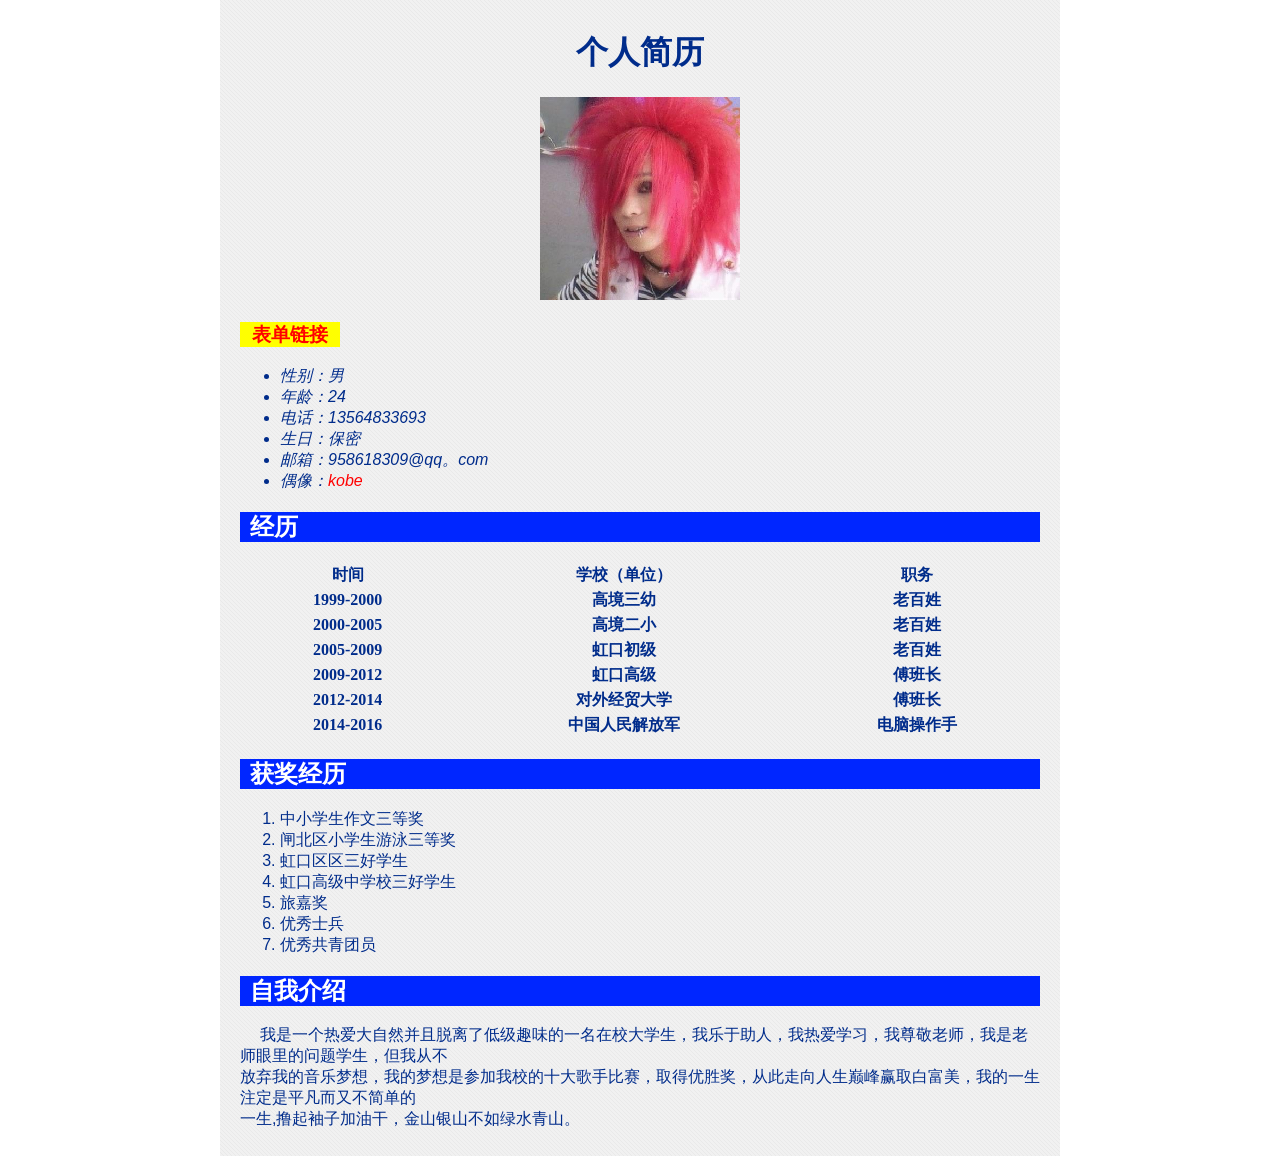
<file: index.html>
<!DOCTYPE html>
<html lang="en">

<head>
    <meta charset="UTF-8">
    <meta name="viewport" content="width=device-width, initial-scale=1.0">
    <meta http-equiv="X-UA-Compatible" content="ie=edge">
    <title>傅大胤</title>
   <link rel="stylesheet" type="text/css" href="style.css"/>
<style>
h3 { width:100px;
height:25px;
background:yellow;
transition:width 2s;
}
h3:hover{width: 100%;
}
h2 
{

background:rgb(0, 38, 255);
animation:myfirst 5s;
}
@keyframes myfirst
{
from {background:rgb(0, 38, 255);}
to {background:rgb(252, 6, 67);}
}




</style>
</head>

   <body>  
    <div class="container ">
     
    <div class="change">
        <h1> 个人简历</h1>
    </div>

    
    <div class="dt">
    <img src="self.jpg " width="200px">
</div>

    <h3><a href="form.html">表单链接</a>  </h3>
    <div class="header">
    <ul>
<li>
    <i> 性别：男</i>
</li>
<li>
     <i>年龄：24</i>
    </li>
<li>
    <i>电话：13564833693</i>
</li>
<li>
    <i>生日：保密</i>
</a>
</li>
<li>
    <i>邮箱：958618309@qq。com</i>
</li>
<li>
  <i>偶像：<a href="https://baike.so.com/doc/1057191-1118357.html"target="blank">kobe</a></i> 
</li>
</div>

<div class="table">
<h2>经历 </h2>

<table style="width:100%">
<tr>
<td>时间</td>
<td>学校（单位）</td>
<td>职务</td>
</tr>

<tr>
 <td>1999-2000</td>
 <td>高境三幼</td>
 <td>老百姓</td>   
</tr>

<tr>
   <td>2000-2005</td> 
   <td>高境二小</td>
   <td>老百姓</td>
</tr>
<tr>
    <td>2005-2009</td>
    <td>虹口初级</td>
    <td>老百姓</td>
</tr>
<tr>
    <td>2009-2012</td>
    <td>虹口高级</td>
    <td>傅班长</td>
</tr>
<tr>
    <td>2012-2014</td>
    <td>对外经贸大学</td>
    <td>傅班长</td>
</tr>
<tr>
    <td>2014-2016</td>
    <td>中国人民解放军</td>
    <td>电脑操作手</td>
</tr>
</table>
</div>

<div class="middle">
<h2>获奖经历</h2>

<ol>
    <li>中小学生作文三等奖</li>
    <li>闸北区小学生游泳三等奖</li>
    <li>虹口区区三好学生</li>
    <li>虹口高级中学校三好学生</li>
    <li>旅嘉奖</li>
    <li>优秀士兵</li>
    <li>优秀共青团员</li>
</ol>
</div>

<div class="footer">

<h2>自我介绍</h2>

<p>我是一个热爱大自然并且脱离了低级趣味的一名在校大学生，我乐于助人，我热爱学习，我尊敬老师，我是老师眼里的问题学生，但我从不<br/>
    放弃我的音乐梦想，我的梦想是参加我校的十大歌手比赛，取得优胜奖，从此走向人生巅峰赢取白富美，我的一生注定是平凡而又不简单的<br/>
    一生,撸起袖子加油干，金山银山不如绿水青山。
</p>
</div>




</ul>
  





</div>


   </body>
</file>
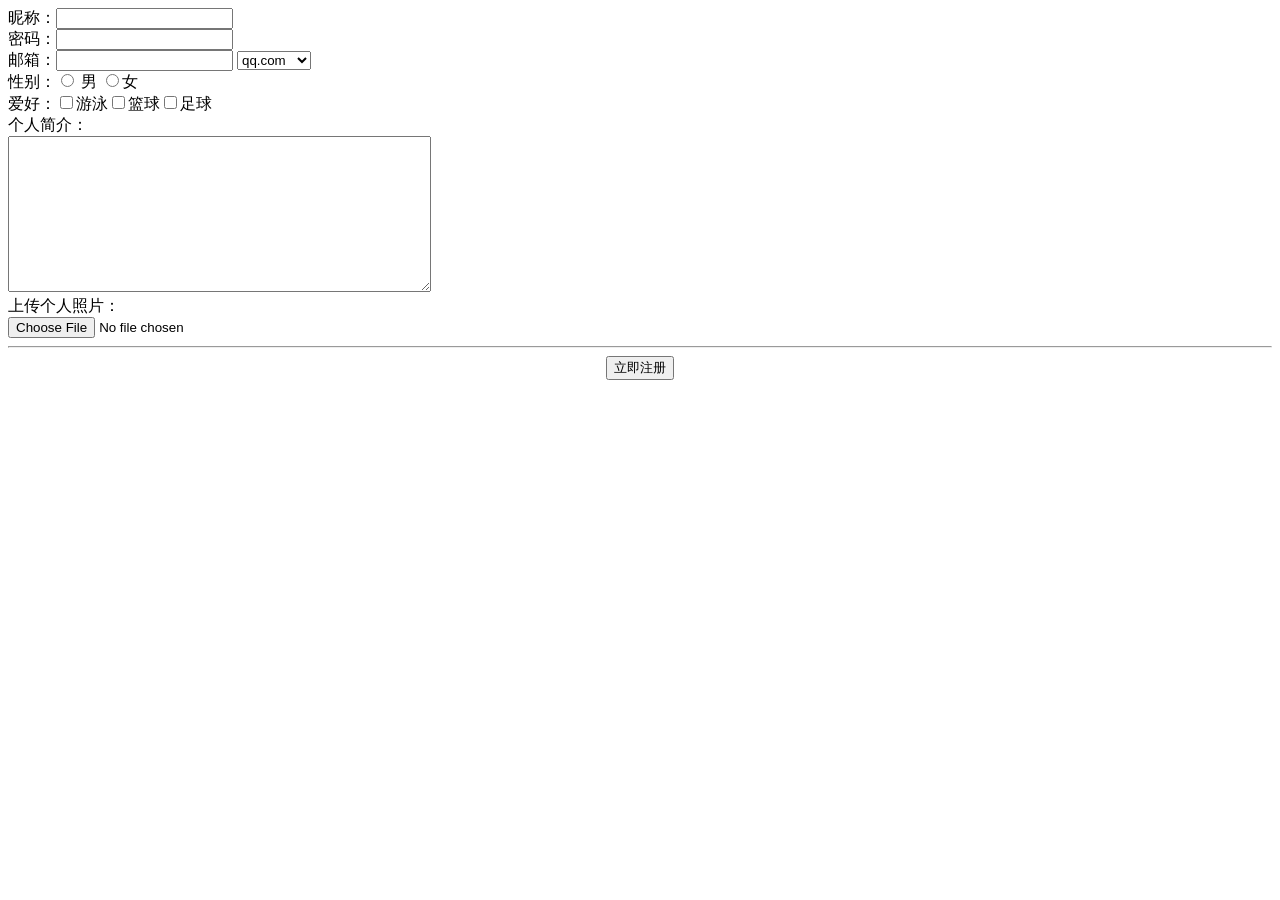
<file: form - 副本.html>
<!DOCTYPE html>
<html lang="en">
<head>
    <meta charset="UTF-8">
    <meta name="viewport" content="width=device-width, initial-scale=1.0">
    <meta http-equiv="X-UA-Compatible" content="ie=edge">
    <title>注册界面</title>
</head>
<body>
    昵称：<input type="text" name="username" id="小傅"><br>
    密码：<input type="password" name="password" id=""><br>
    邮箱：<input type="text" >
    <select>
        <option>qq.com  </option>
        <option> 139.com  </option>
        <option>163.com  </option>
    </select>
    <br>
    性别：<input type="radio"  value="m"/> 男 <input type="radio" value="f "/>女<br>
    爱好：<input type="checkbox" >游泳<input type="checkbox" >篮球<input type="checkbox" >足球 <br>
    个人简介：<br>
    <textarea name="" id="" cols="50" rows="10"></textarea><br>
    上传个人照片：<br>
    <input type="file"/>
<hr>
<a href ="index.html"><center><input  type="button" value="立即注册" /> </center></a>

 

</body>
</html>
</file>
<file: style.css>
body {
    font-family: -apple-system, BlinkMacSystemFont, "Segoe UI", Roboto, "Helvetica Neue", Helvetica, "PingFang SC", "Hiragino Sans GB", "Microsoft YaHei", SimSun, sans-serif;
    padding: 0;
    margin: 0;
}

a {
    text-decoration: deeppink;
    color: rgb(255, 0, 0);
text-decoration:  underline blink；
}

h1 {
    text-align: center;
}

table{
    text-align: center;
    font-weight: bolder;
    font-family: 宋体;

}

p{
    text-indent: 20px;
}

h2{
    background-color: #05b0ff;
    color: white;
    line-height: 30px;
    padding-left:10px;
}

.dt {
    text-align: center;
}

.container {
    width: 800px;
    margin: 0 auto;
    padding: 10px 20px;
    margin-top: 0;
    background-image: url("bg.jpg")
}
h3{text-align: center;}
 
*{color: rgb(0, 44, 139)}


@media (max-width:960px)
{
h2{color: gold;
background-color: firebrick;

}
h1 {color: rgb(236, 76, 13)}
.container{
    width: 550px;
    padding: 20px 30px;
}
.dt{display: none;}

.header{background-color: rgb(22, 201, 186);
float: left;
width: 250px;
height: 350px;
margin-top: 20px;
line-height: 50px
}


.table{background-color: grey;
 float: left;
 margin-top: 20px;
width: 300px;
height: 350px;
}

    .middle{background-color: rgb(128, 125, 126) ;
    float: left;
    width: 250px;
    height: 350px;
}


    .footer{background-color: darkseagreen;
float: right;
width: 300px;
height: 350px;
}

h2{
    margin-top: 0px}


}
</file>
